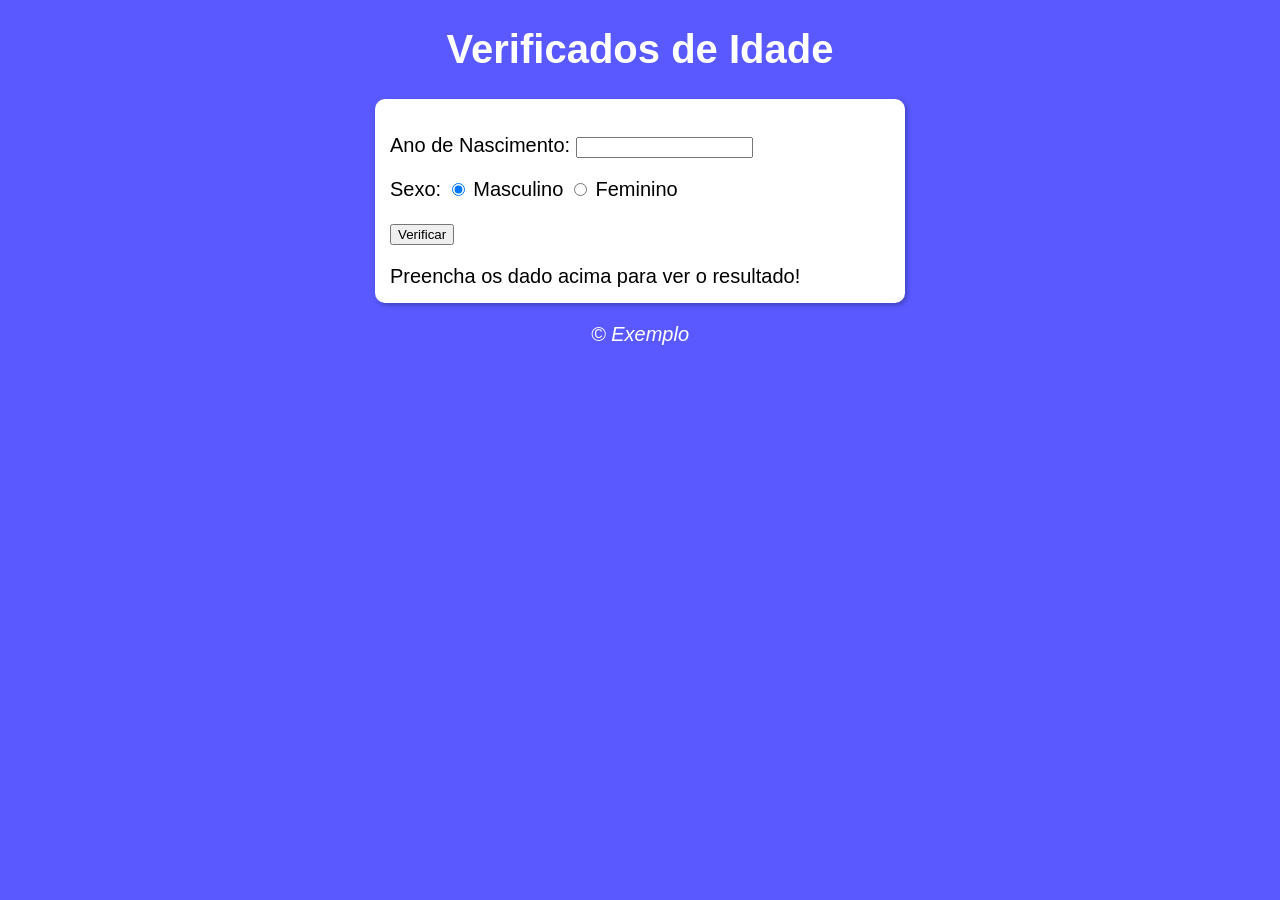
<file: exercícios/ex015/index.html>
<!DOCTYPE html>
<html lang="pt-BR">
<head>
    <meta charset="UTF-8">
    <meta http-equiv="X-UA-Compatible" content="IE=edge">
    <meta name="viewport" content="width=device-width, initial-scale=1.0">
    <title>Verificador de Idade</title>
    <link rel="stylesheet" href="styleidade.css">
</head>
<body>

    <header>
        <h1>Verificados de Idade</h1>
    </header>

    <section>
        <div>
            <p>Ano de Nascimento: 
                <input type="number" name="ano" id="ano" min="0">
            </p>

            <p>Sexo: 
                <input type="radio" name="radsex" id="mas" checked>
                <label for="mas">Masculino</label>
                <input type="radio" name="radsex" id="fem">
                <label for="fem">Feminino</label>
            </p>

            <p>
                <input type="button" value="Verificar" onclick="verificar()">
            </p>

        </div>



        <div id="res">
            Preencha os dado acima para ver o resultado!
        </div>
    </section>

    <footer>
        <p>&copy; Exemplo</p>
    </footer>

    <script src="script-idade.js"></script>

</body>
</html>
</file>
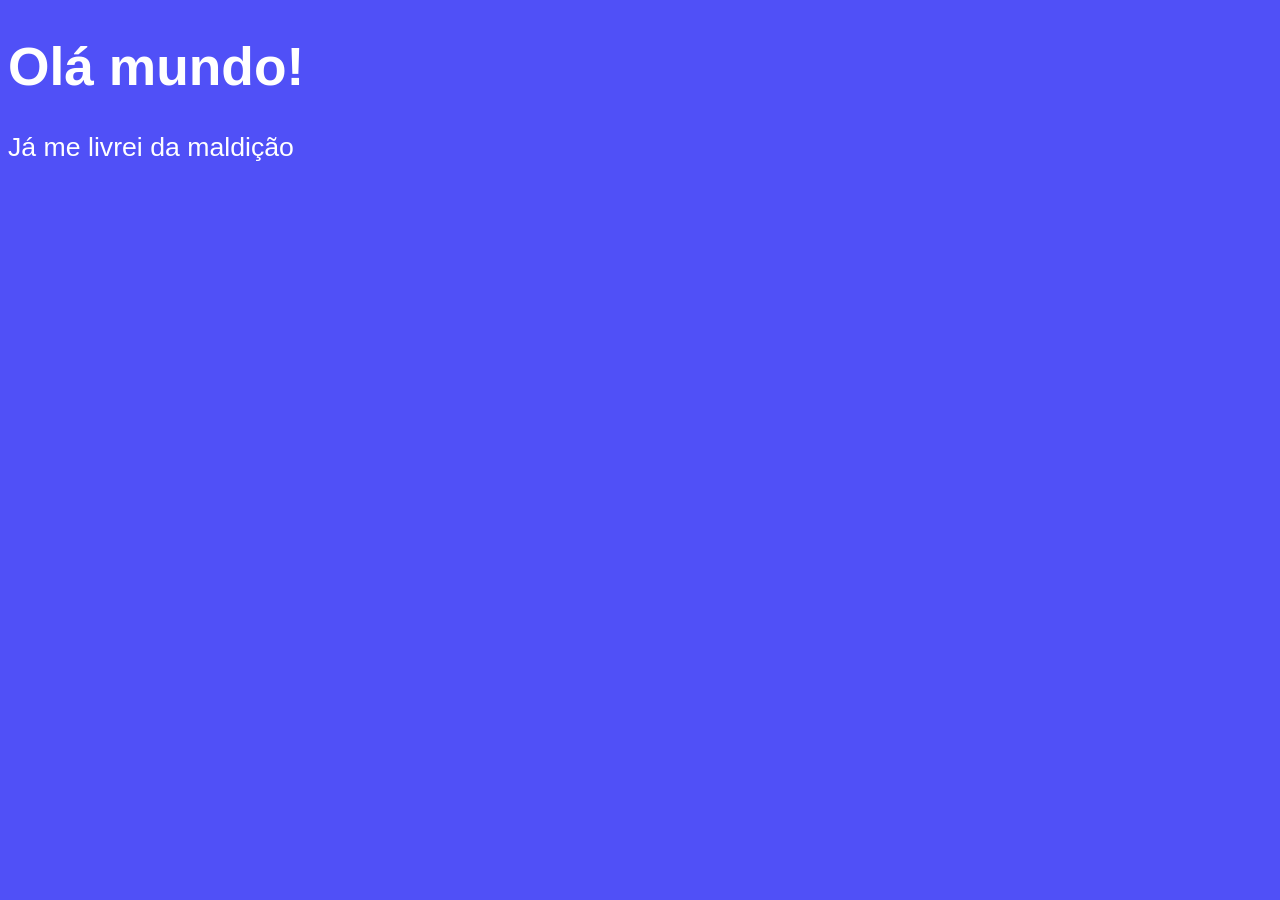
<file: aula006/ex002.html>
<!DOCTYPE html>
<html lang="pt-br">
<head>
    <meta charset="UTF-8">
    <meta http-equiv="X-UA-Compatible" content="IE=edge">
    <meta name="viewport" content="width=device-width, initial-scale=1.0">
    <title>Meu promeiro programa JS</title>
    <style>
        body {
            background-color: rgb(80, 80, 247);
            color: white;             /*Comentário em CSS*/
            font: normal 20pt arial;
        }
    </style>
</head>
<body>
    <h1>Olá mundo!</h1> <!--Comentário em HTML-->
    <p>Já me livrei da maldição</p>
    <script>
    var nome =  window.prompt('Qual é seu nome ?') //Comentário em JavaScript
    window.alert('E um grande prazer em te conhecer ' + nome)//concatenação
     
    </script>
</body>
</html>
</file>
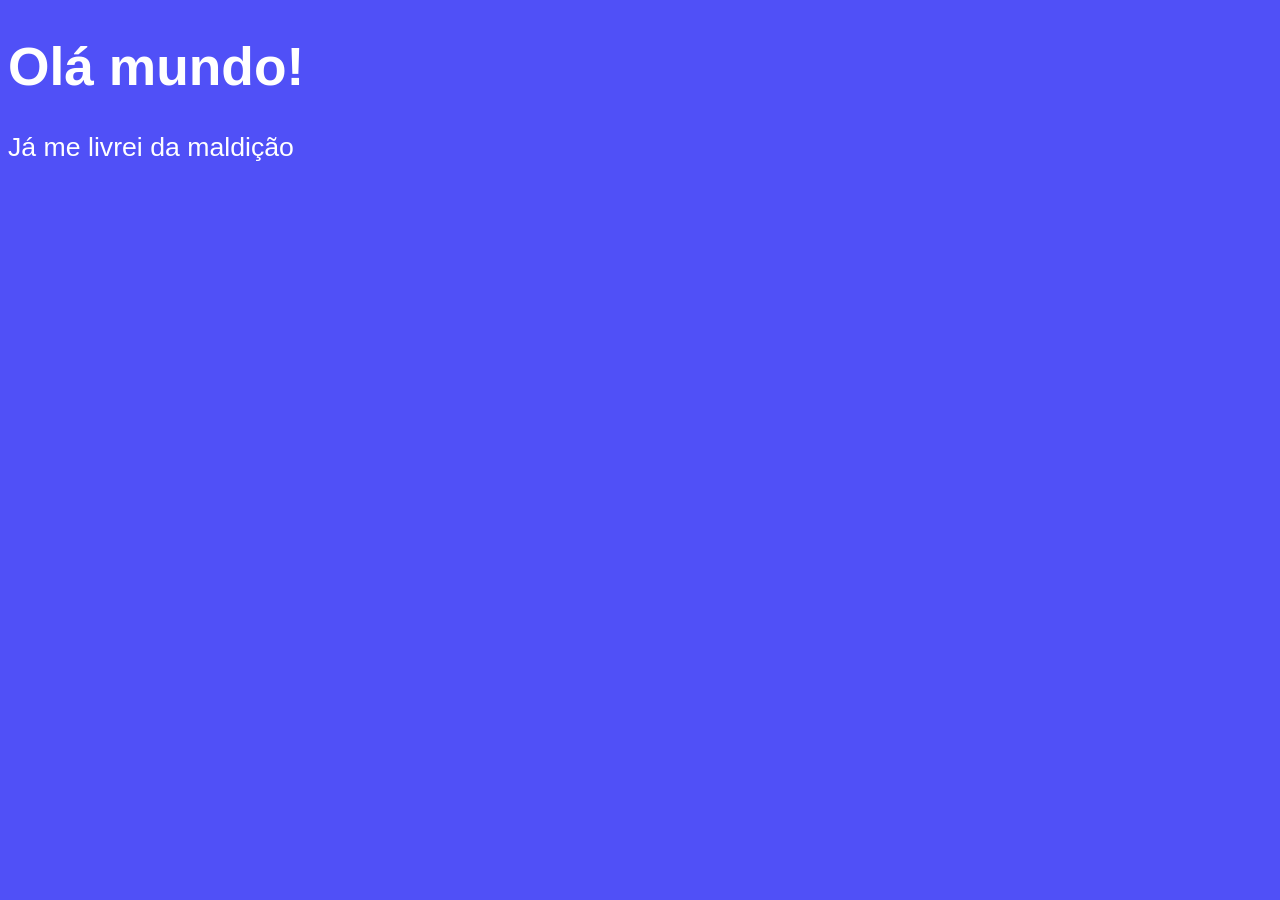
<file: aula006/ex003.html>
<!DOCTYPE html>
<html lang="pt-br">
<head>
    <meta charset="UTF-8">
    <meta http-equiv="X-UA-Compatible" content="IE=edge">
    <meta name="viewport" content="width=device-width, initial-scale=1.0">
    <title>Meu promeiro programa JS</title>
    <style>
        body {
            background-color: rgb(80, 80, 247);
            color: white;             /*Comentário em CSS*/
            font: normal 20pt arial;
        }
    </style>
</head>
<body>
    <h1>Olá mundo!</h1> <!--Comentário em HTML-->
    <p>Já me livrei da maldição</p>
    <script>
        var n1 = Number(window.prompt('Digite o primeiro nome: '))
        var n2 = Number(window.prompt('Digite o segundo nome: '))
        
        var s = n1 + n2
        window.alert(`A soma entre ${n1} e ${n2}  é: ${s}`)
        // concatenação
        //(number + number) para adição
        //string + string é para concatenação


     
    </script>
</body>
</html>
</file>
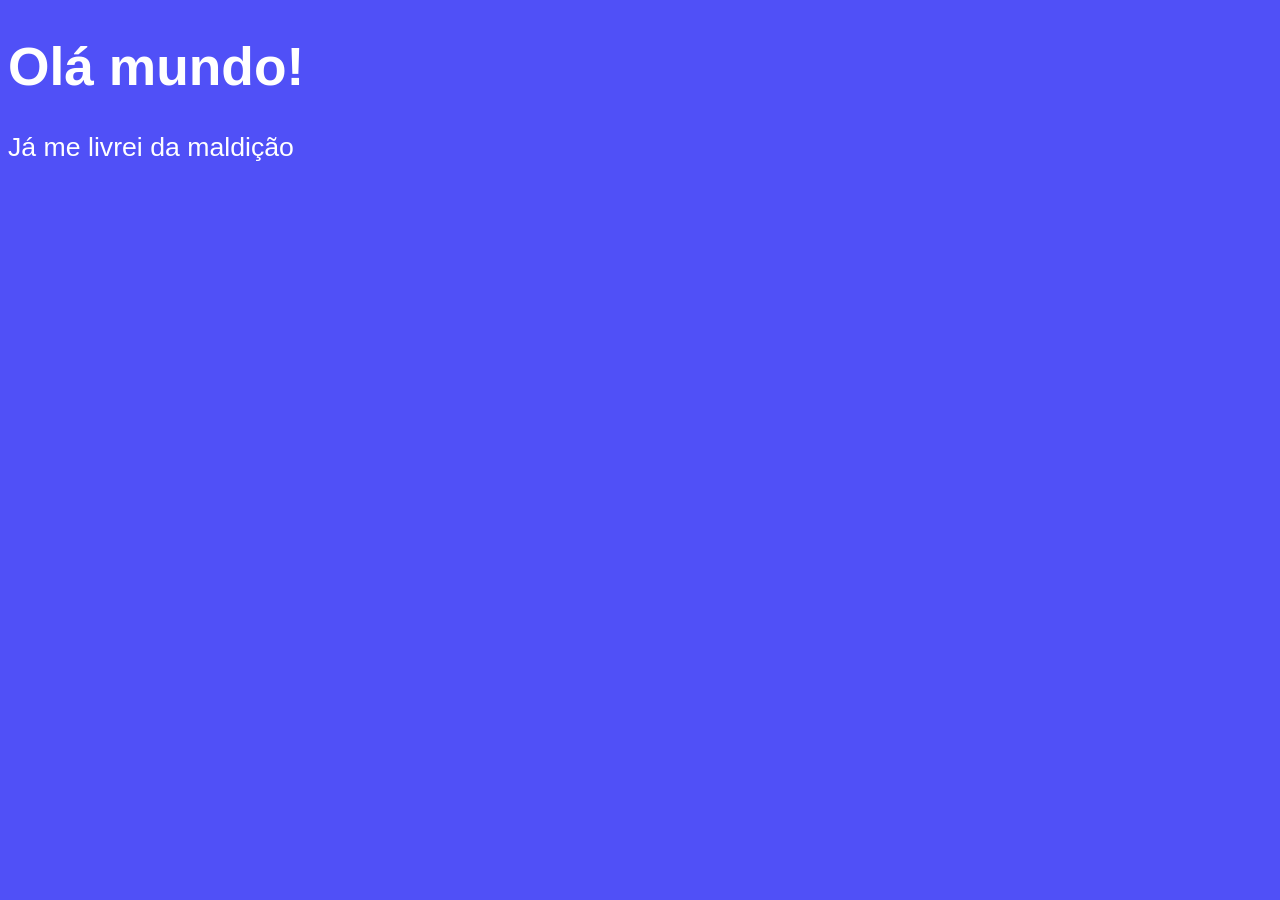
<file: aula04/ex001.html>
<!DOCTYPE html>
<html lang="pt-br">
<head>
    <meta charset="UTF-8">
    <meta http-equiv="X-UA-Compatible" content="IE=edge">
    <meta name="viewport" content="width=device-width, initial-scale=1.0">
    <title>Meu promeiro programa JS</title>
    <style>
        body {
            background-color: rgb(80, 80, 247);
            color: white;
            font: normal 20pt arial;
        }
    </style>
</head>
<body>
    <h1>Olá mundo!</h1>
    <p>Já me livrei da maldição</p>
    <script>
        window.alert('Olá viajantes...')
        window.confirm('Está gostando de JS?')
        window.prompt('Qual é seu nome ?') //pergunta
    </script>
</body>
</html>
</file>
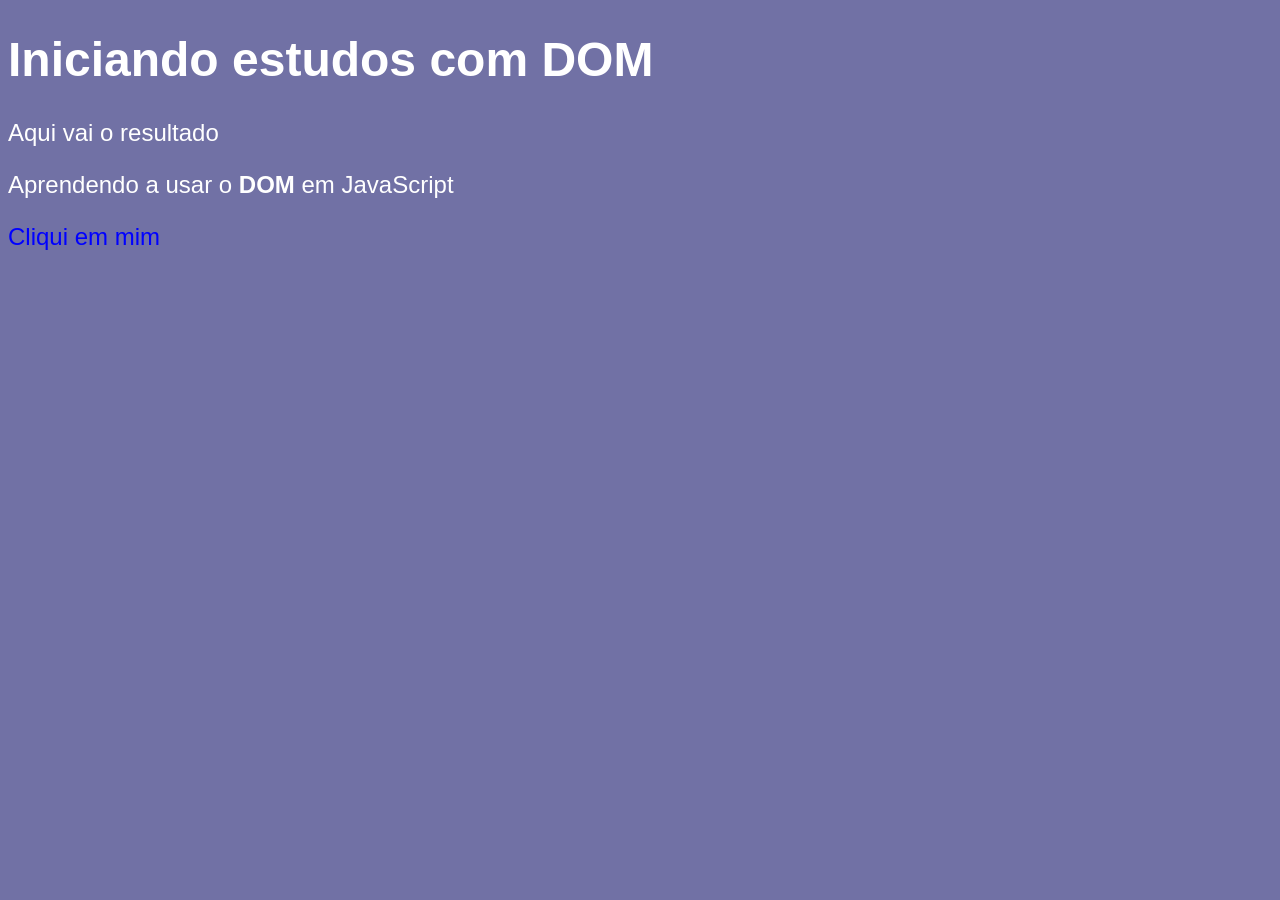
<file: aula09/ex005.html>
<!DOCTYPE html>
<html lang="pt-br">
<head>
    <meta charset="UTF-8">
    <meta http-equiv="X-UA-Compatible" content="IE=edge">
    <meta name="viewport" content="width=device-width, initial-scale=1.0">
    <title>Primeiros passos com DOM</title>
    <style>
        body {
            background-color: rgb(113, 113, 165);
            color: white;
            font: normal 18pt arial;
        }
    </style>
</head>
<body>
    <h1>Iniciando estudos com DOM </h1>
    <p>Aqui vai o resultado</p>
    <p>Aprendendo a usar o <strong>DOM</strong> em JavaScript</p>
    <div id="msg">Cliqui em mim</div>
     <script>
         var corpo = window.document.body
         var p1 = window.document.getElementsByTagName('p')[1]
         /*
         var d = window.document.getElementById('msg')
         d.style.background = 'green'
         d.innerText = 'Estou aguardando...'
         */

         var d = window.document.querySelector('div#msg') 
         d.style.color = 'blue'
         
     </script>
</body>
</html>
</file>
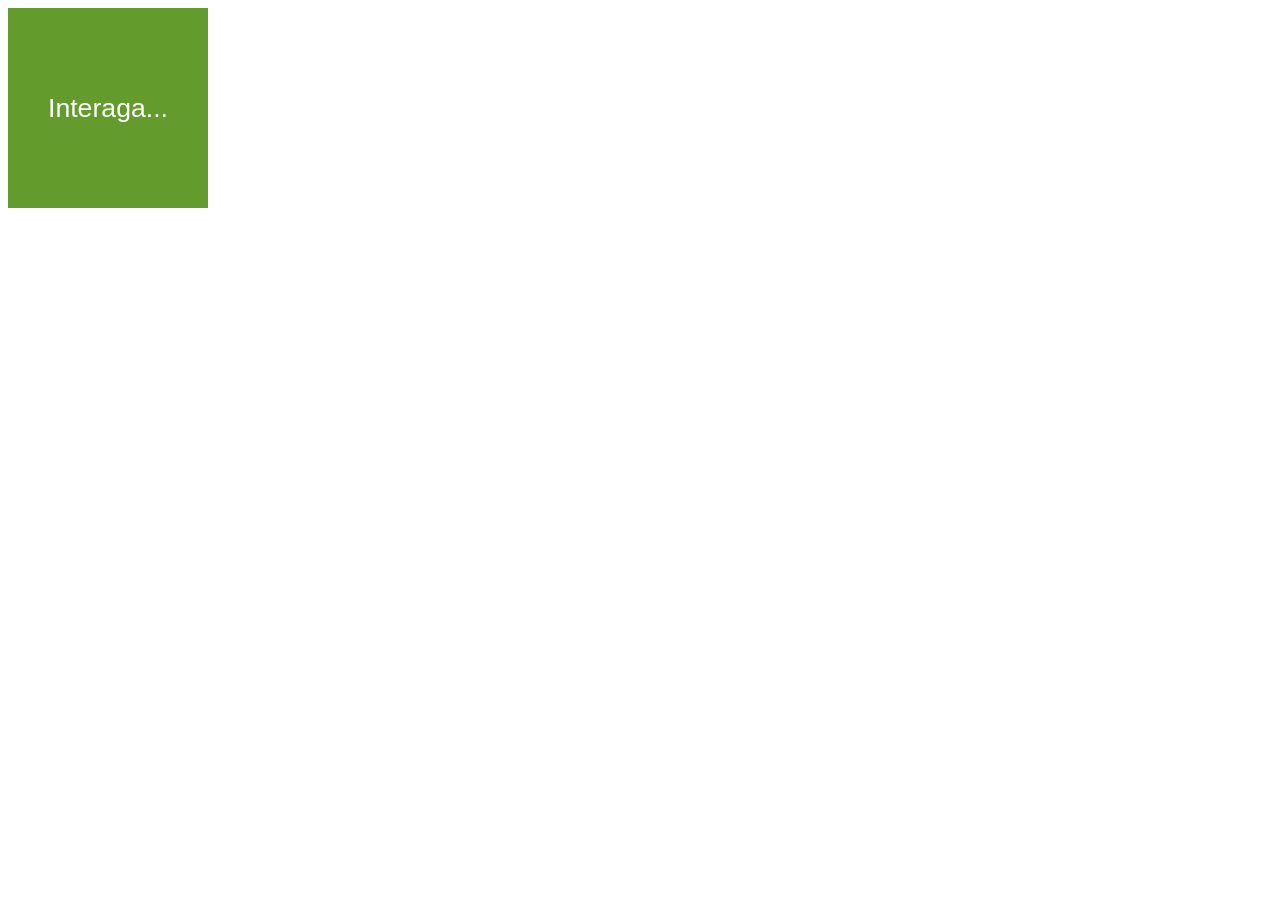
<file: aula10/ex006.html>
<!DOCTYPE html>
<html lang="pt-br">
<head>
    <meta charset="UTF-8">
    <meta http-equiv="X-UA-Compatible" content="IE=edge">
    <meta name="viewport" content="width=device-width, initial-scale=1.0">
    <title>Eventos DOM</title>
    <style>
        div#area {
            font: normal 20pt arial;
            background-color: rgb(100, 155, 45);
            color: white;
            width: 200px;
            height: 200px;
            line-height: 200px;
            text-align: center;
        }
    </style>
</head>
<body>
    <div id="area">
         Interaga...
    </div>
    
    <script>
        var a = document.getElementById('area') 
        a.addEventListener('click',clicar)
        a.addEventListener('mouseenter', entrar)
        a.addEventListener('mouseout',sair)
        a.addEventListener('mousemove',mover)

        function clicar() {
            a.innerText = 'clicou!'
            a.style.background = 'red'   
        }
        function entrar() {
            a.innerHTML = 'entrou!'
        }
        function sair() {
            a.innerHTML = 'Saiu!'
            a.style.background = 'rgb(100, 155, 45)'
        }   
        function mover(){
            a.innerHTML ='Movendo!'
            a.style.background = 'blue'
        }

    </script>
</body>
</html>
</file>
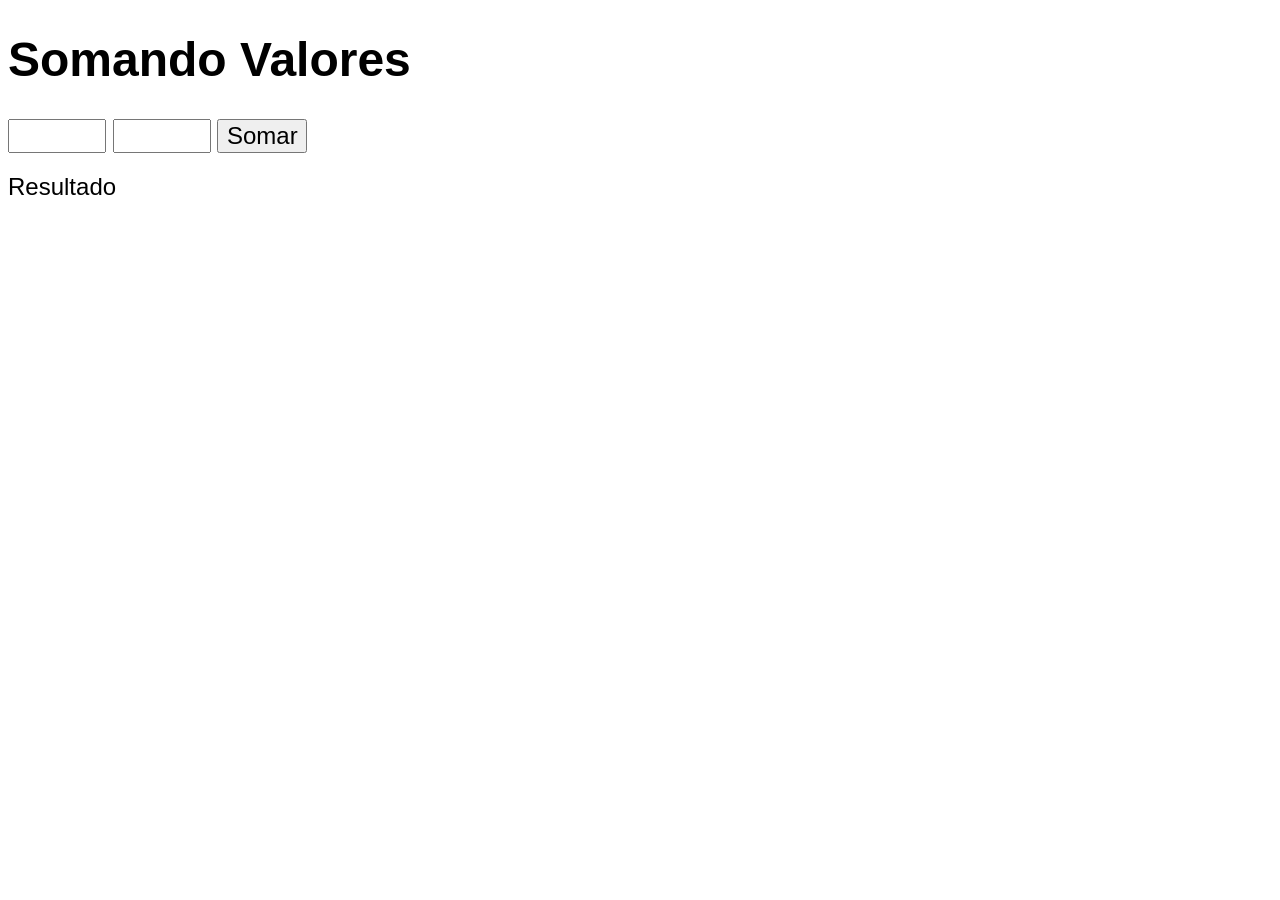
<file: aula10/ex007.html>
<!DOCTYPE html>
<html lang="pt-br">
<head>
    <meta charset="UTF-8">
    <meta http-equiv="X-UA-Compatible" content="IE=edge">
    <meta name="viewport" content="width=device-width, initial-scale=1.0">
    <title>Somando Números</title>
    <style>
        body{
            font: normal 18pt arial;
        }
        input{
            font: normal 18pt arial;
            width: 90px;
        }
        div#res {
            margin-top: 20px;
        }
    </style>
</head>
<body>
    <h1>Somando Valores</h1>
    <input type="number" name="txtn1" id="txtn1">
    <input type="number" name="txtn2" id="txtn2">
    <input type="button" value="Somar" onclick="somar()">
    <div id="res">Resultado</div>
    
    <script>
        function somar(){
            var tn1 = document.getElementById('txtn1')
            var tn2 = document.querySelector('input#txtn2')
            var res = document.getElementById('res')
            var n1 = Number(tn1.value)
            var n2 = Number(tn2.value)
            var s = n1 + n2
            res.innerHTML = `A some entre ${n1} e ${n2} é igual a ${s}`

        }
    </script>
</body>
</html>
</file>
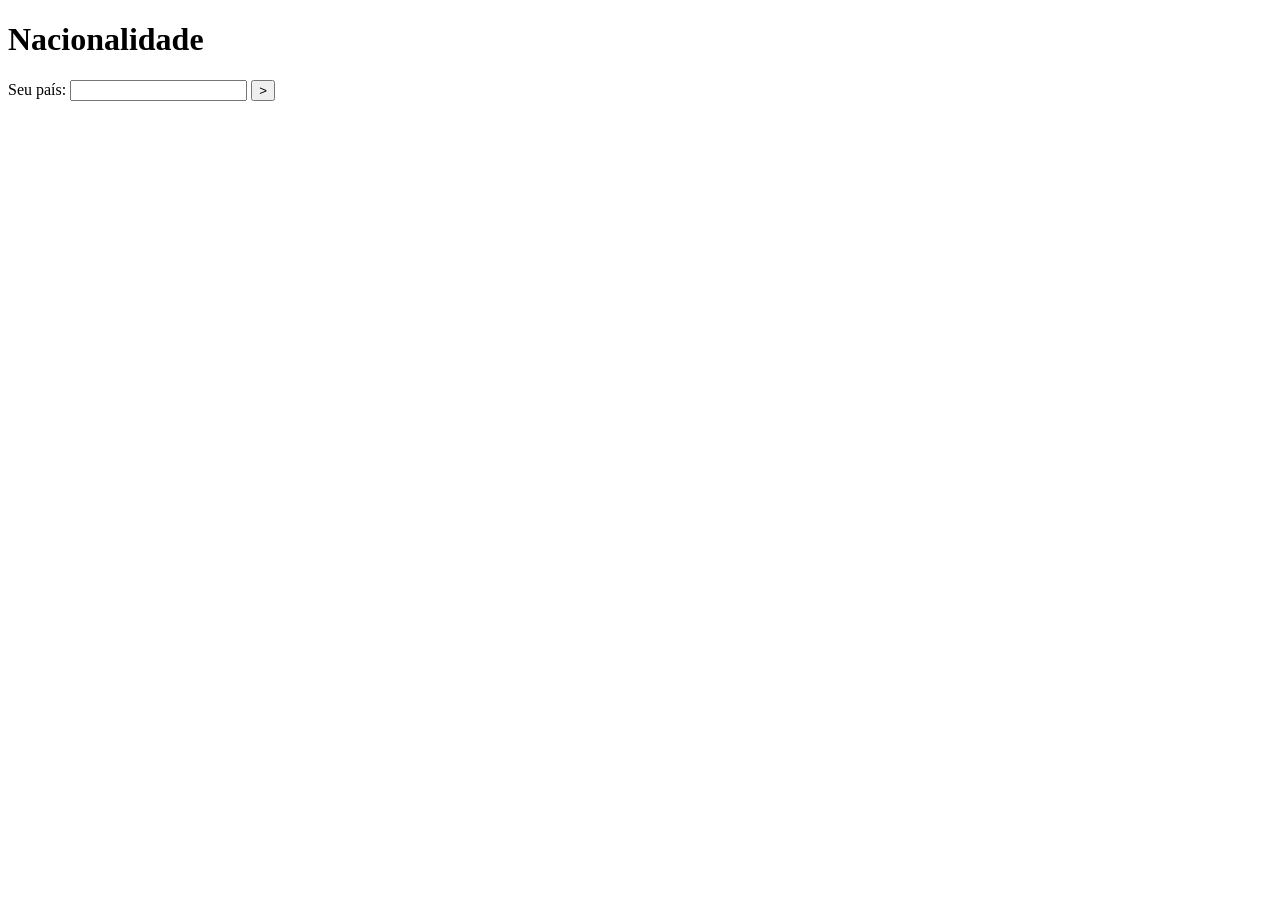
<file: aula11/ex009(2.0).html>
<!DOCTYPE html>
<html lang="pt-BR">
<head>
    <meta charset="UTF-8">
    <meta http-equiv="X-UA-Compatible" content="IE=edge">
    <meta name="viewport" content="width=device-width, initial-scale=1.0">
    <title>Sua Nacionalidade</title>
</head>
<body>
    <h1>Nacionalidade</h1>
    Seu país: <input type="text" name="país" id="país">
    <input type="button" value=">" onclick="verificar()">
    <div id="res">

    </div>
</body>

<script>
    function verificar(){
        var na = document.getElementById('país')
        var res = document.getElementById('res')

        if (país.value == 'Brasil'){
            res.innerHTML += `<p>Você é <strong>Brasileiro</strong><p>`
        }else {
            res.innerHTML += `<p>Você é um <strong>Estrangeiro</strong><p>`
        }

    }

</script>
</html>
</file>
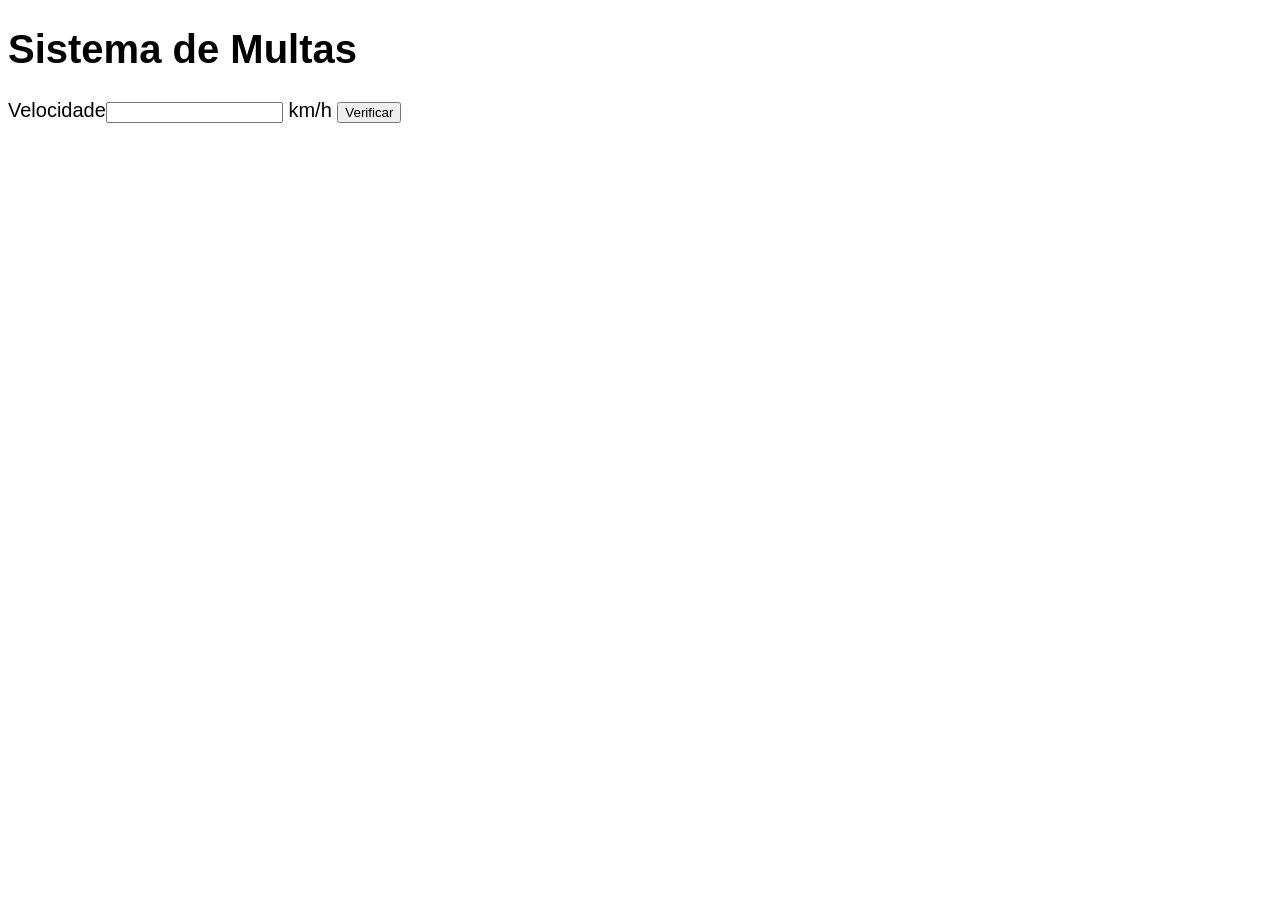
<file: aula11/ex010.html>
<!DOCTYPE html>
<html lang="pt-BR">
<head>
    <meta charset="UTF-8">
    <meta http-equiv="X-UA-Compatible" content="IE=edge">
    <meta name="viewport" content="width=device-width, initial-scale=1.0">
    <title>Document</title>
    <style>
        body{
            font: normal 15pt arial;
        }
    </style>
</head>
<body>
    <h1>Sistema de Multas</h1>
    Velocidade<input type="number" name="txtvel" id="txtvel"> km/h
    <input type="button" value="Verificar" onclick="calcular()">
    <div id="res">

    </div>
    <script>
        function calcular(){
            var txtv = document.getElementById('txtvel')
            var res = document.querySelector('div#res')
            var vel = Number(txtv.value)
            res.innerHTML = `<p>Sua velocidade atual é de: <strong>${vel}km/h</strong><p>`
            if (vel > 60) {
                res.innerHTML += `<p>Você está <strong>MULTADO</strong> por excesso de velocidade<p>`
            }
            res.innerHTML += `<p>Dirija sempre com cinto de segurança!<p>`
        }
    </script>
</body>
</html>
</file>
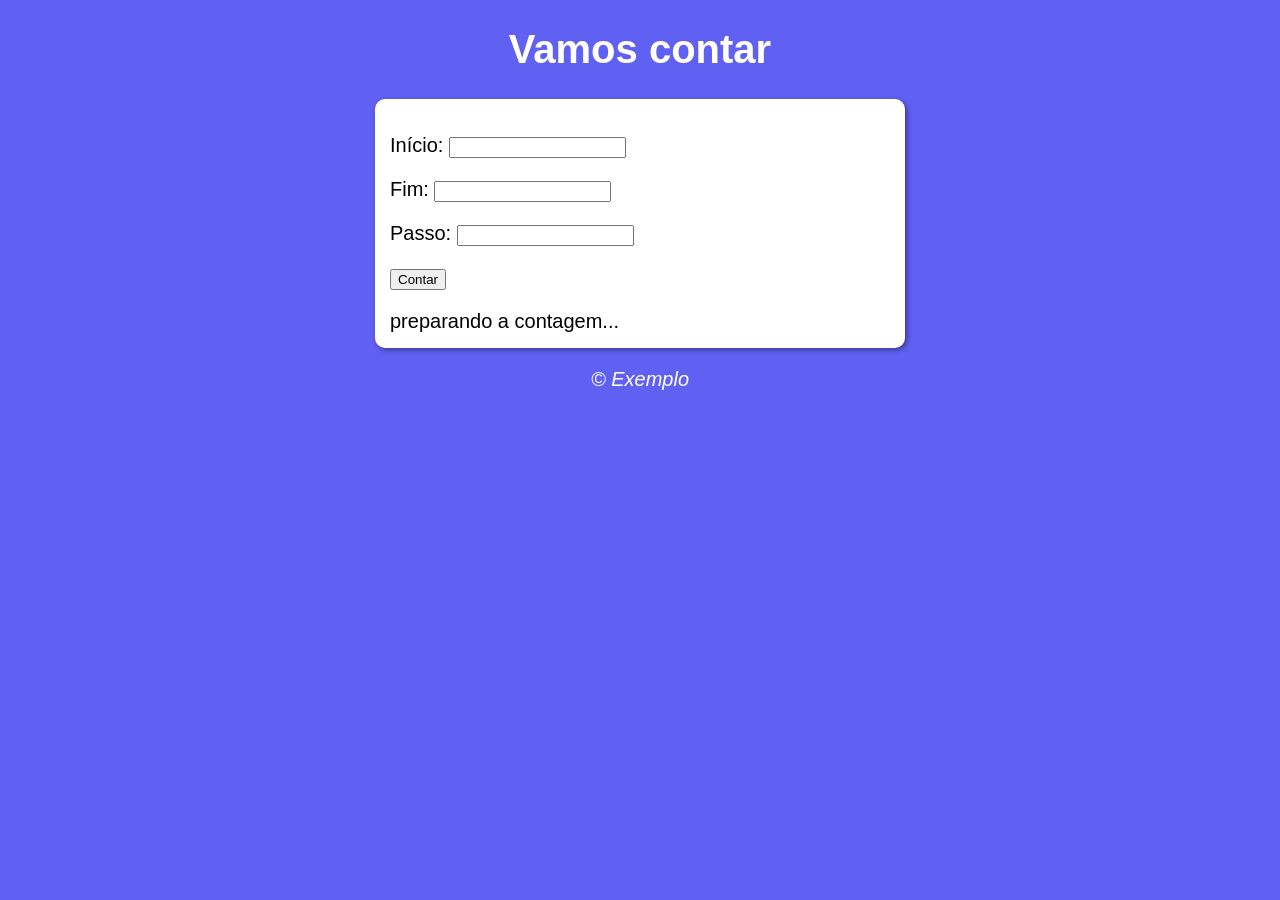
<file: aula14ex/ex016/modelo.html>
<!DOCTYPE html>
<html lang="pt-Br">
<head>
    <meta charset="UTF-8">
    <meta http-equiv="X-UA-Compatible" content="IE=edge">
    <meta name="viewport" content="width=device-width, initial-scale=1.0">
    <title>Super Contador</title>
    <link rel="stylesheet" href="estilo.css">
</head>
<body>
    <header>
        <h1> Vamos contar</h1>
    </header>
    <section>
        <div id="dados">

            <p>Início: <input type="number" name="inicio" id="txti"> </p>

            <p>Fim: <input type="fim" name="fim" id="txtf"> </p>

            <p>Passo: <input type="passo" name="passo" id="txtp"> </p>

            <p><input type="button" value="Contar" onclick="contar()"></p>
        </div>

        <div id="res">
            preparando a contagem...
        </div>

    </section>

    <footer>
        <p>&copy; Exemplo</p>

    </footer>
    <script src="script.js"></script>
</body>
</html>
</file>
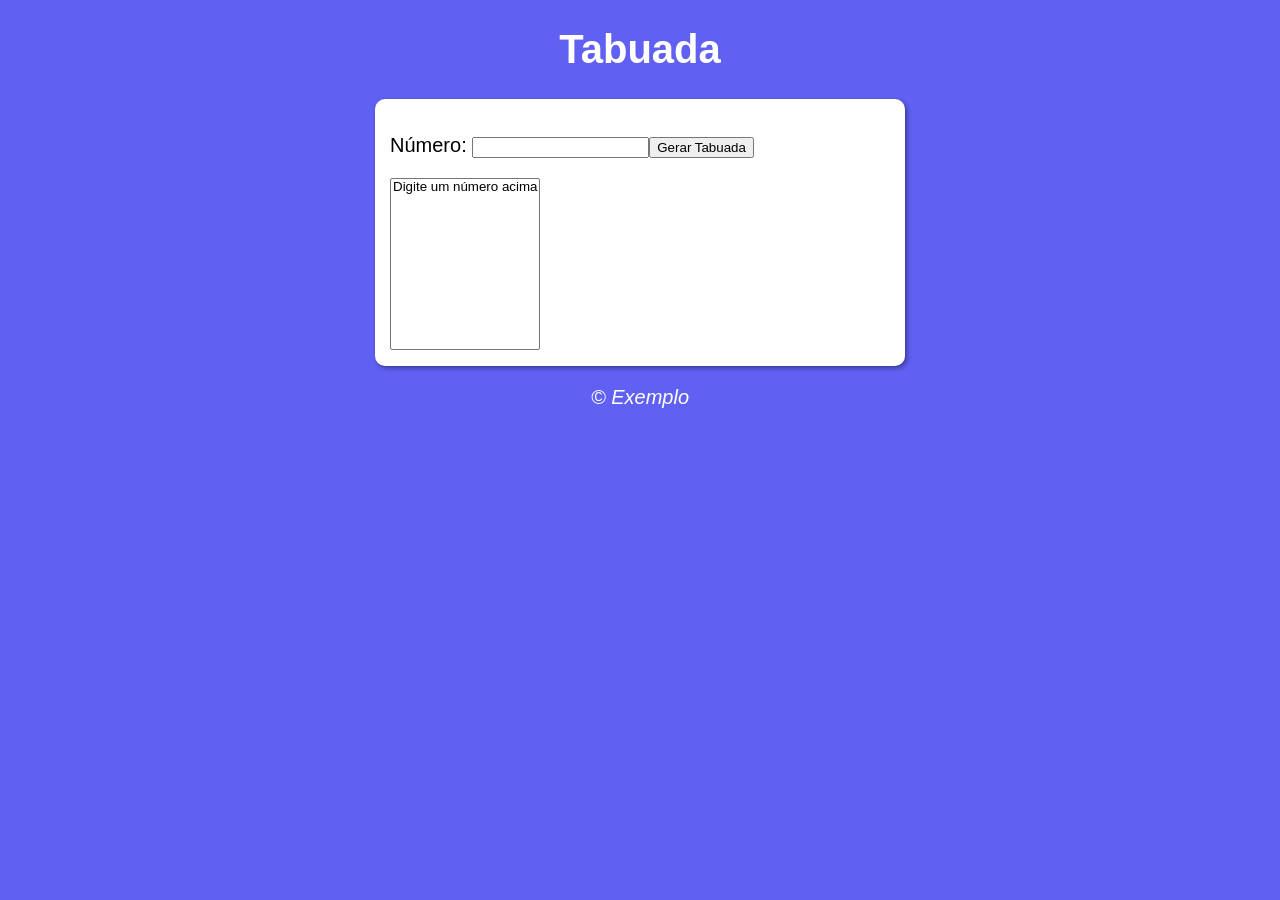
<file: aula14ex/ex017/modelo.html>
<!DOCTYPE html>
<html lang="pt-Br">
<head>
    <meta charset="UTF-8">
    <meta http-equiv="X-UA-Compatible" content="IE=edge">
    <meta name="viewport" content="width=device-width, initial-scale=1.0">
    <title>Tabuada</title>
    <link rel="stylesheet" href="estilo.css">
</head>
<body>
    <header>
        <h1>
            Tabuada
        </h1>
    </header>
    <section>
        <div id="dado">
            <p>Número: <input type="number" name="num" id="txtn"><input type="button" value="Gerar Tabuada" onclick="tabuada()"></p>
        </div>

        <div>
            <select name="tabuada" id="seltab" size="10">
                <option>Digite um número acima</option>

            </select>
        </div>

    </section>

    <footer>
        <p>&copy; Exemplo</p>
    </footer>
    <script src="script.js"></script>
</body>
</html>
</file>
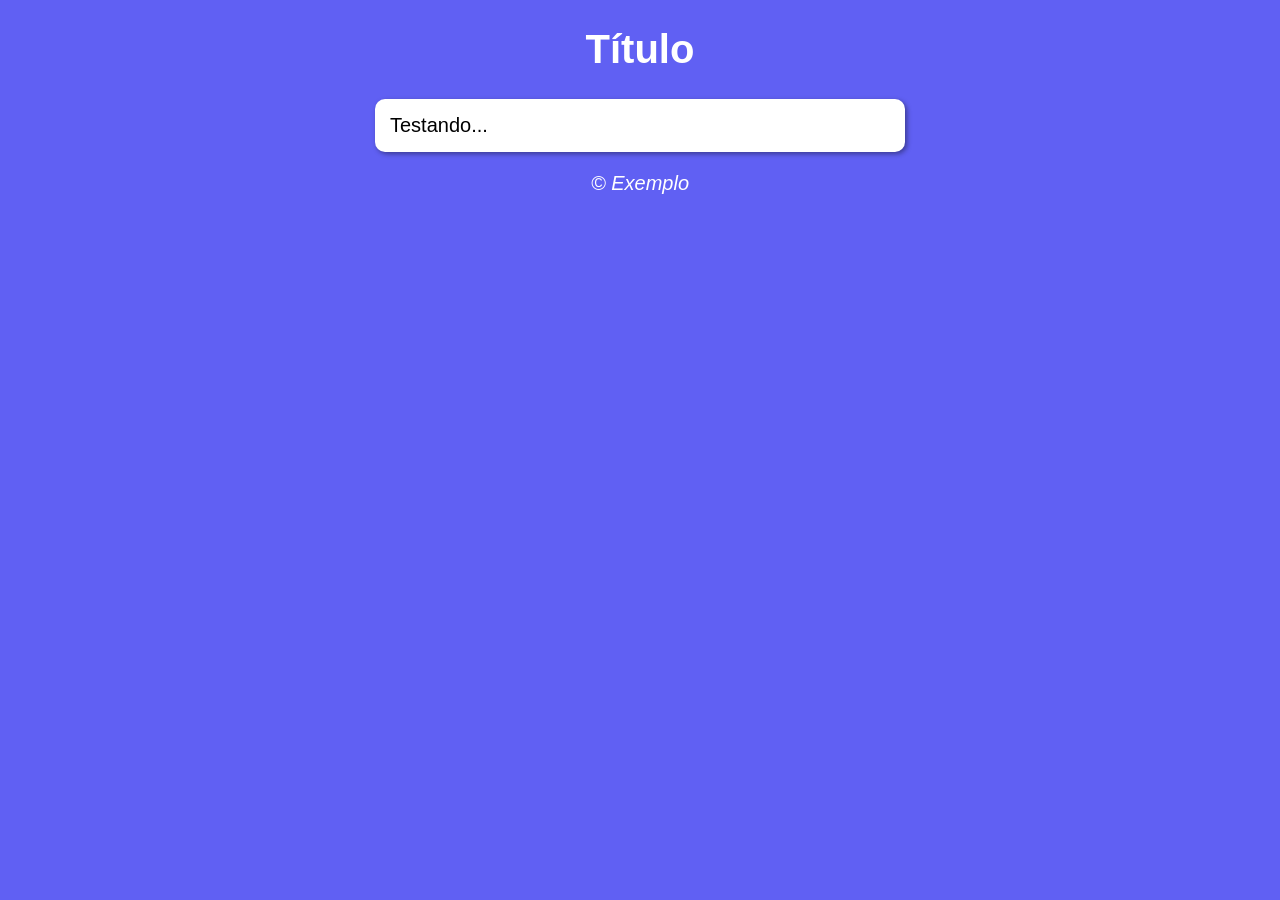
<file: aula14ex/ex18/modelo.html>
<!DOCTYPE html>
<html lang="pt-Br">
<head>
    <meta charset="UTF-8">
    <meta http-equiv="X-UA-Compatible" content="IE=edge">
    <meta name="viewport" content="width=device-width, initial-scale=1.0">
    <title>Modelo de Exercícios</title>
    <link rel="stylesheet" href="estilo.css">
</head>
<body>
    <header>
        <h1>Título</h1>
    </header>
    <section>
        <div>
            Testando...

        </div>
        <div>

        </div>

    </section>

    <footer>
        <p>&copy; Exemplo</p>

    </footer>
    <script src="script.js"></script>
</body>
</html>
</file>
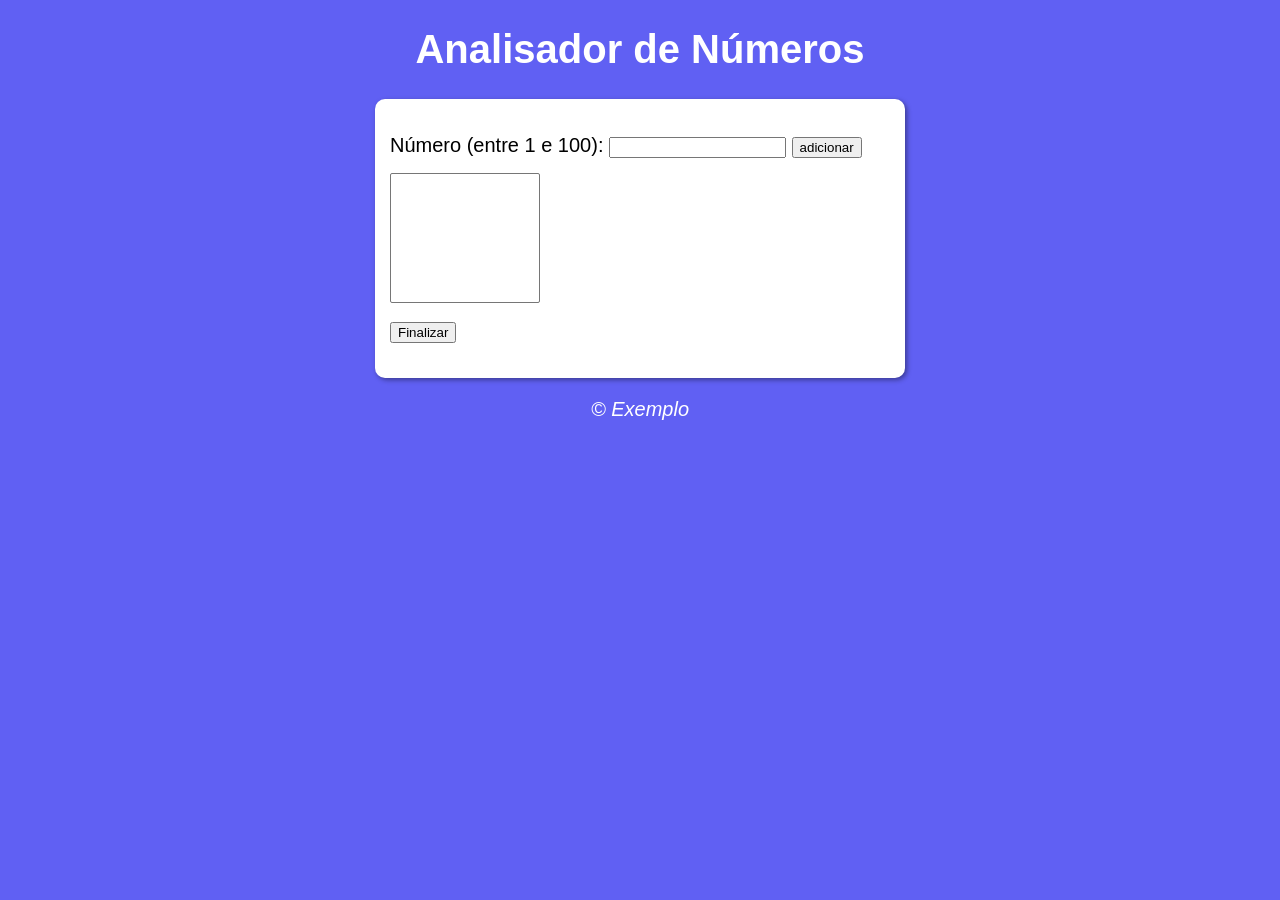
<file: aula14ex/modelo/modelo.html>
<!DOCTYPE html>
<html lang="pt-Br">
<head>
    <meta charset="UTF-8">
    <meta http-equiv="X-UA-Compatible" content="IE=edge">
    <meta name="viewport" content="width=device-width, initial-scale=1.0">
    <title>Analisador de Números</title>
    <link rel="stylesheet" href="estilo.css">
</head>
<body>
    <header>
        <h1>Analisador de Números</h1>
    </header>
    <section>
        <div>
            <p>
                Número (entre 1 e 100): <input type="number" name="fnum" id="fnum">
                <input type="button" value="adicionar" onclick="adicionar()">
                <br><select name="flista" id="flista" size="8"></select>
                <br><input type="button" value="Finalizar" onclick="finalizar()">
            </p>
        </div>
        <div id="res">

        </div>

    </section>

    <footer>
        <p>&copy; Exemplo</p>

    </footer>
    <script src="script.js"></script>
</body>
</html>
</file>
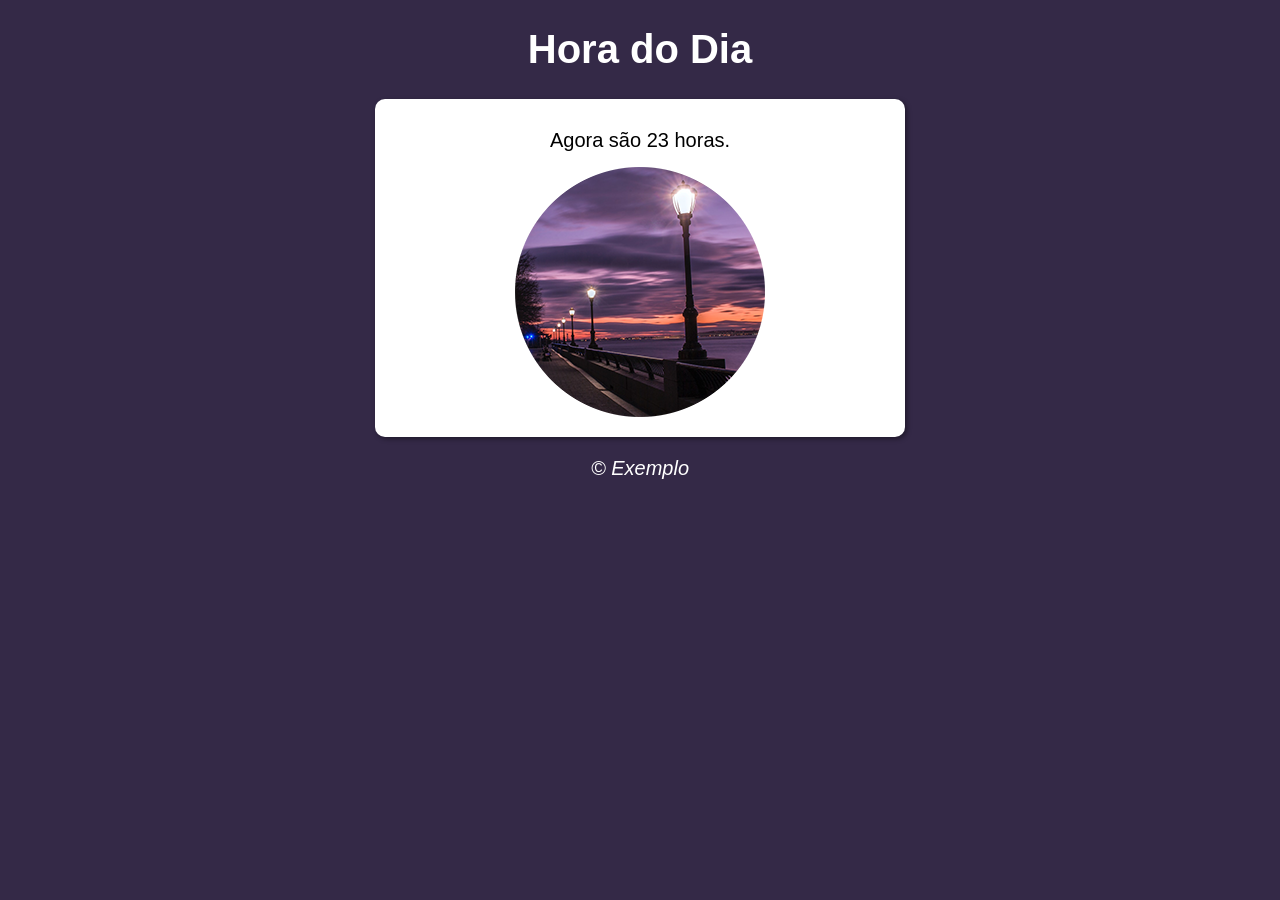
<file: exercícios/ex014/modelo.html>
<!DOCTYPE html>
<html lang="pt-Br">
<head>
    <meta charset="UTF-8">
    <meta http-equiv="X-UA-Compatible" content="IE=edge">
    <meta name="viewport" content="width=device-width, initial-scale=1.0">
    <title>Hora do Dia</title>
    <link rel="stylesheet" href="estilo.css">
</head>
<body onload="carregar()">
    <header>
        <h1>Hora do Dia</h1>
    </header>
    <section>
        <div id="msg">

        </div>
        <div id="foto">
            <img id="imagem" src="manha.png" alt="foto do dia">
        </div>

    </section>

    <footer>
        <p>&copy; Exemplo</p>

    </footer>
    <script src="script.js"></script>
</body>
</html>
</file>
<file: exercícios/ex015/styleidade.css>
body{
    background-color: rgba(0, 0, 255, 0.651);
    font: normal 20px arial;
}

header{
    text-align: center;
    color: white;
}

section{
    background-color: white;
    box-shadow: 2px 2px 5px rgba(0, 0, 0, 0.259);
    max-width: 500px;
    min-width: 250px;
    margin: auto;
    padding: 15px;
    border-radius: 10px;
}

footer{
    text-align: center;
    color: white;
    font-style: italic;
}
</file>
<file: aula14ex/ex016/estilo.css>
body{
    background-color: rgb(96, 96, 243);
    font: normal 15pt Arial;
}

header{
    color: white;
    text-align: center;
}

section{
    background-color: white;
    border-radius: 10px;
    padding: 15px;
    margin: auto;
    box-shadow: 2px 2px 5px rgba(0, 0, 0, 0.397);
    min-width: 250px;
    max-width: 500px;
}

footer{
    color: white;
    text-align: center;
    font-style: italic;
}
</file>
<file: aula14ex/ex017/estilo.css>
body{
    background-color: rgb(96, 96, 243);
    font: normal 15pt Arial;
}

header{
    color: white;
    text-align: center;
}

section{
    background-color: white;
    border-radius: 10px;
    padding: 15px;
    margin: auto;
    box-shadow: 2px 2px 5px rgba(0, 0, 0, 0.397);
    max-width: 500px;
    min-width: 250px;
}

footer{
    color: white;
    text-align: center;
    font-style: italic;
}
</file>
<file: aula14ex/ex18/estilo.css>
body{
    background-color: rgb(96, 96, 243);
    font: normal 15pt Arial;
}

header{
    color: white;
    text-align: center;
}

section{
    background-color: white;
    border-radius: 10px;
    padding: 15px;
    width: 500px;
    margin: auto;
    box-shadow: 2px 2px 5px rgba(0, 0, 0, 0.397);
}

footer{
    color: white;
    text-align: center;
    font-style: italic;
}
</file>
<file: aula14ex/modelo/estilo.css>
body{
    background-color: rgb(96, 96, 243);
    font: normal 15pt Arial;
}

header{
    color: white;
    text-align: center;
}

select#flista{
    width: 150px;
    margin-top: 15px;
    margin-bottom: 15px;

}

section{
    background-color: white;
    border-radius: 10px;
    padding: 15px;
    margin: auto;
    box-shadow: 2px 2px 5px rgba(0, 0, 0, 0.397);
    max-width: 500px;
    min-width: 200px;
}

footer{
    color: white;
    text-align: center;
    font-style: italic;
}
</file>
<file: exercícios/ex014/estilo.css>
body{
    background-color: rgb(96, 96, 243);
    font: normal 15pt Arial;
}

header{
    color: white;
    text-align: center;
}

section{
    background-color: white;
    border-radius: 10px;
    padding: 15px;
    width: 500px;
    margin: auto;
    box-shadow: 2px 2px 5px rgba(0, 0, 0, 0.397);
}

div {
    text-align: center;
    margin-top: 15px;
}

footer{
    color: white;
    text-align: center;
    font-style: italic;
}
</file>
